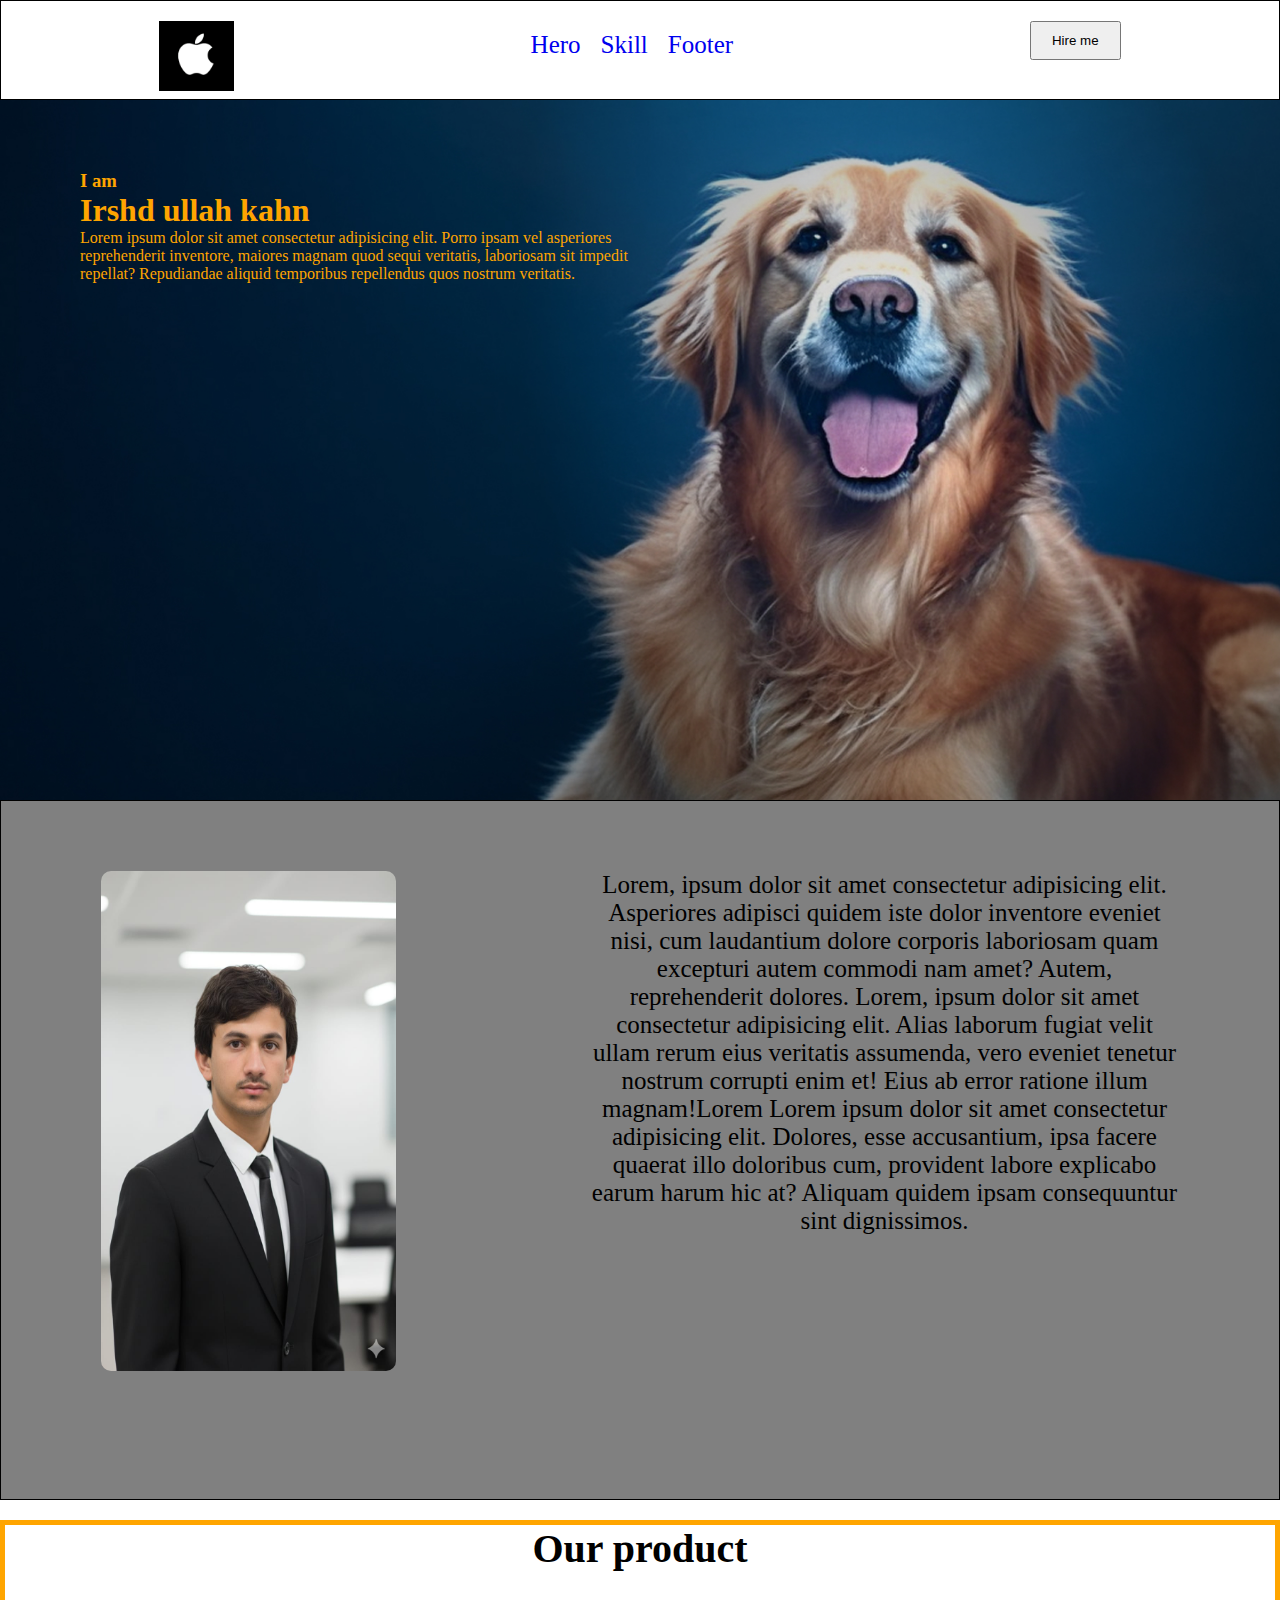
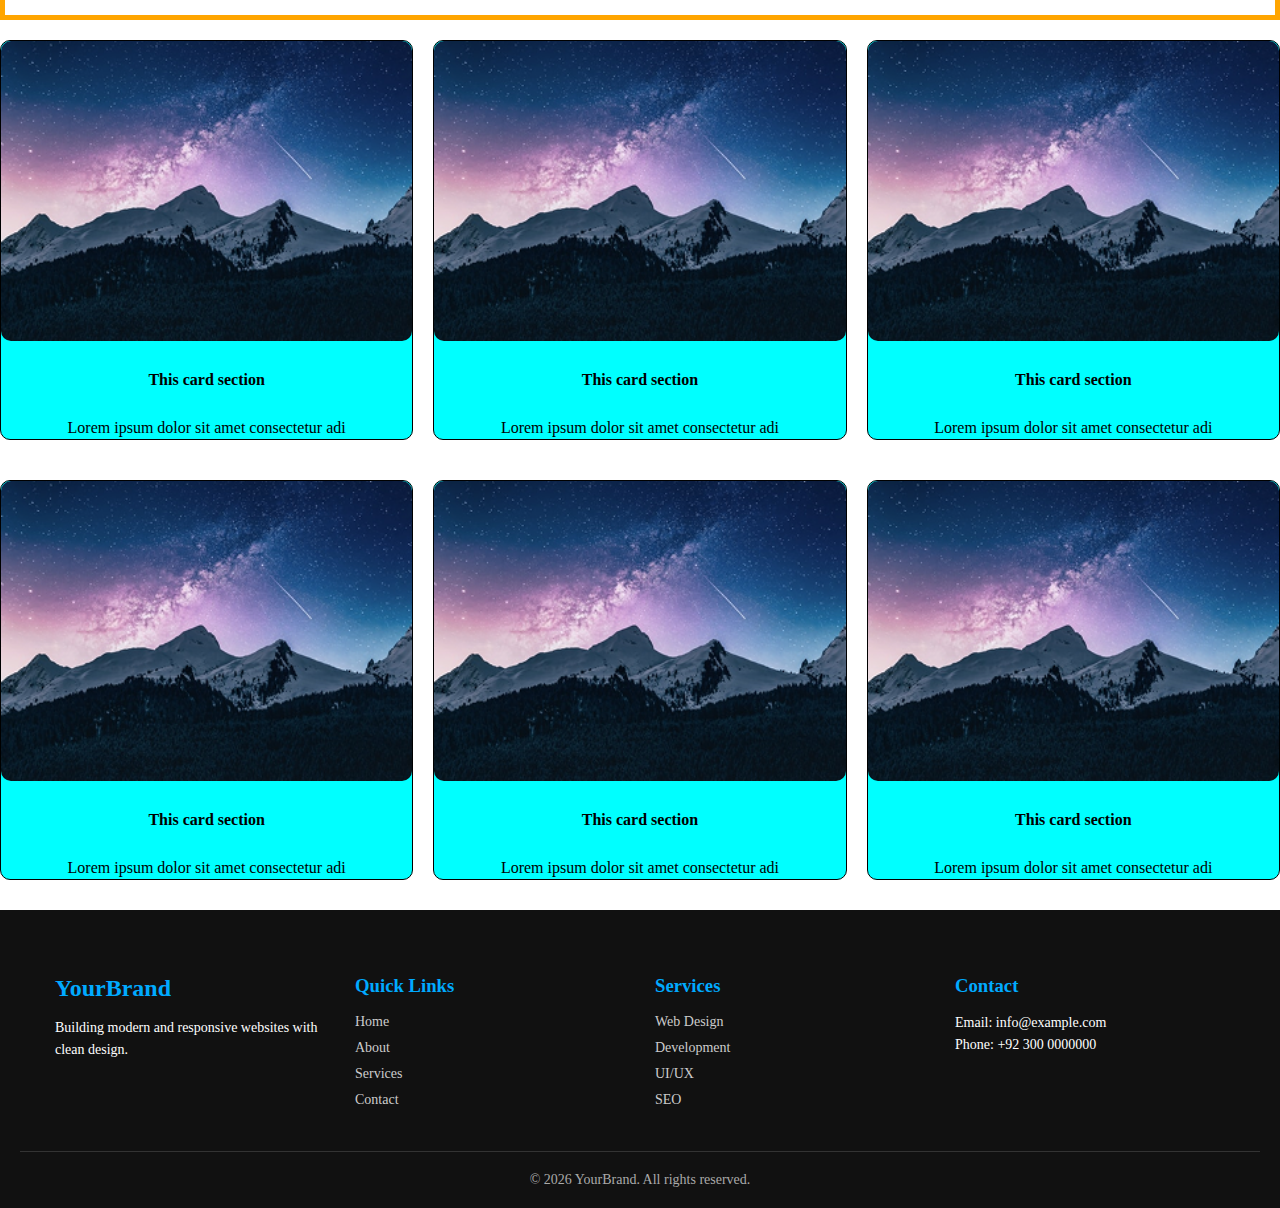
<file: index.html>
<!doctype html>
<html lang="en">
  <head>
    <meta charset="UTF-8" />
    <meta name="viewport" content="width=device-width, initial-scale=1.0" />
    <title>Document</title>
    <link rel="stylesheet" href="style.css" />
  </head>
  <body>
    <header class="header">
      <div>
        <img src="images/apple.png" alt="" />
      </div>
      <nav class="navbar">
        <ul>
          <li><a href="#">Hero</a></li>

          <li><a href="#">Skill</a></li>
          <li><a href="#">Footer</a></li>
        </ul>
      </nav>
      <div>
        <button>Hire me</button>
      </div>
    </header>
    <section class="hero">
      <div class="text">
        <div class="text_1">
        <h3>I am</h3>
        <h1>Irshd ullah kahn</h1>
        <p>Lorem ipsum dolor sit amet consectetur adipisicing elit. Porro ipsam vel asperiores reprehenderit inventore, maiores magnam quod sequi veritatis, laboriosam sit impedit repellat? Repudiandae aliquid temporibus repellendus quos nostrum veritatis.</p>
      </div>
      </div>
   
    </section>
    <section class="about">
            <div class="about_1">
            <img src="images/WhatsApp Image 2026-02-09 at 9.59.42 PM.jpeg" alt="">
        </div>
        <div class="about_2">

            <p>Lorem, ipsum dolor sit amet consectetur adipisicing elit. Asperiores adipisci quidem iste dolor inventore eveniet nisi, cum laudantium dolore corporis laboriosam quam excepturi autem commodi nam amet? Autem, reprehenderit dolores. Lorem, ipsum dolor sit amet consectetur adipisicing elit. Alias laborum fugiat velit ullam rerum eius veritatis assumenda, vero eveniet tenetur nostrum corrupti enim et! Eius ab error ratione illum magnam!Lorem Lorem ipsum dolor sit amet consectetur adipisicing elit. Dolores, esse accusantium, ipsa facere quaerat illo doloribus cum, provident labore explicabo earum harum hic at? Aliquam quidem ipsam consequuntur sint dignissimos.</p>
        </div>
    
    </section>
    <div class="pro">
         <h1>Our product</h1>
         </div>
    <section class="cardsection">
      
      <div class="card">
        <img src="images/unsplash_phIFdC6lA4E.png" alt="" />
        <h4>This card section</h4>
        <p>Lorem ipsum dolor sit amet consectetur adi</p>
      </div>
          <div class="card">
        <img src="images/unsplash_phIFdC6lA4E.png" alt="" />
        <h4>This card section</h4>
        <p>Lorem ipsum dolor sit amet consectetur adi</p>
      </div>
          <div class="card">
        <img src="images/unsplash_phIFdC6lA4E.png" alt="" />
        <h4>This card section</h4>
        <p>Lorem ipsum dolor sit amet consectetur adi</p>
      </div>
          <div class="card">
        <img src="images/unsplash_phIFdC6lA4E.png" alt="" />
        <h4>This card section</h4>
        <p>Lorem ipsum dolor sit amet consectetur adi</p>
      </div>
          <div class="card">
        <img src="images/unsplash_phIFdC6lA4E.png" alt="" />
        <h4>This card section</h4>
        <p>Lorem ipsum dolor sit amet consectetur adi</p>
      </div>
          <div class="card">
        <img src="images/unsplash_phIFdC6lA4E.png" alt="" />
        <h4>This card section</h4>
        <p>Lorem ipsum dolor sit amet consectetur adi</p>
      </div>
    </section>

     <footer class="footer">
  <div class="footer-container">
    
    <div class="footer-section">
      <h2 class="logo">YourBrand</h2>
      <p>Building modern and responsive websites with clean design.</p>
    </div>

    <div class="footer-section">
      <h3>Quick Links</h3>
      <ul>
        <li><a href="#">Home</a></li>
        <li><a href="#">About</a></li>
        <li><a href="#">Services</a></li>
        <li><a href="#">Contact</a></li>
      </ul>
    </div>

    <div class="footer-section">
      <h3>Services</h3>
      <ul>
        <li><a href="#">Web Design</a></li>
        <li><a href="#">Development</a></li>
        <li><a href="#">UI/UX</a></li>
        <li><a href="#">SEO</a></li>
      </ul>
    </div>

    <div class="footer-section">
      <h3>Contact</h3>
      <p>Email: info@example.com</p>
      <p>Phone: +92 300 0000000</p>
    </div>

  </div>

  <div class="footer-bottom">
    <p>© 2026 YourBrand. All rights reserved.</p>
  </div>
</footer>
  </body>
</html>
</file>
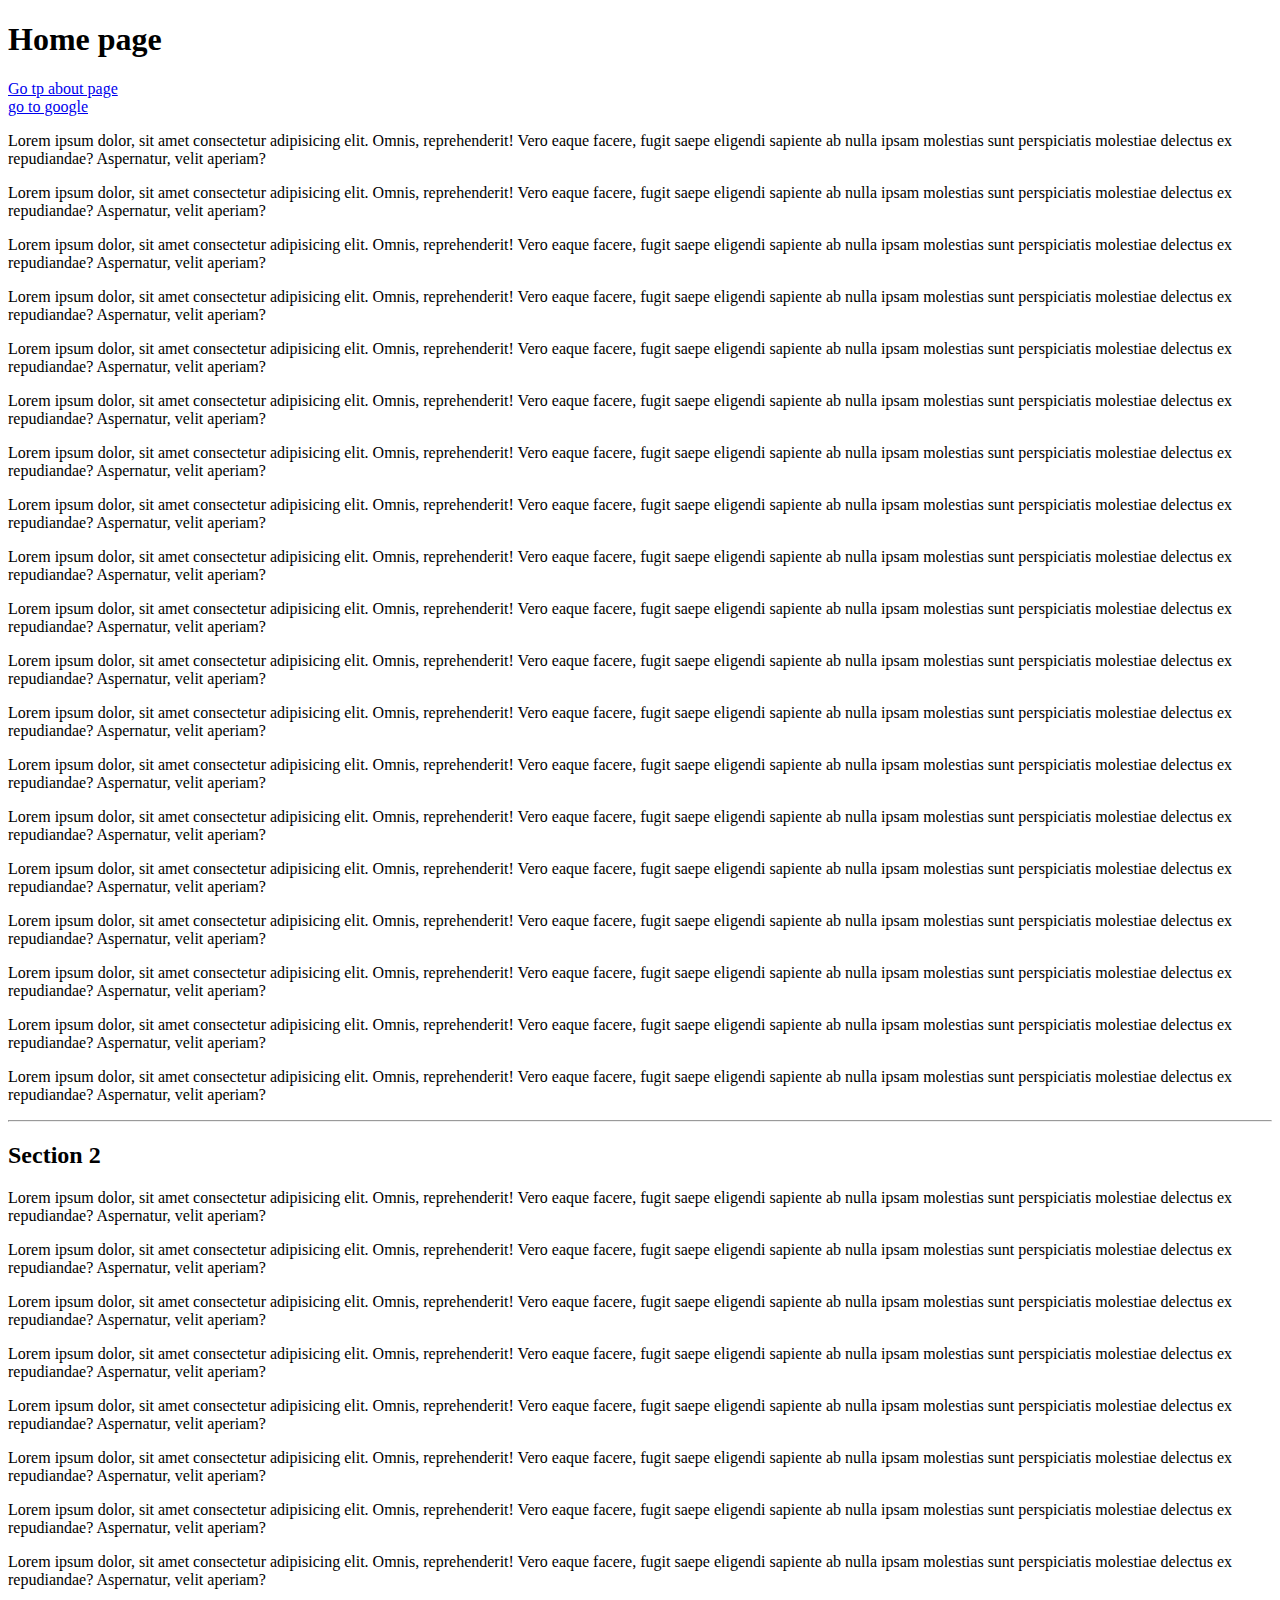
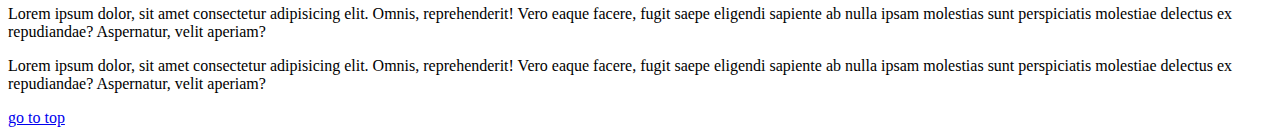
<file: class_2/index.html>
<!doctype html>
<html lang="en">
  <head>
    <meta charset="UTF-8" />
    <meta name="viewport" content="width=device-width, initial-scale=1.0" />
    <title>Document</title>
    <style>
      html {
        scroll-behavior: smooth;
      }
    </style>
  </head>
  <body>
    <h1 id="section1">Home page</h1>
    <a href="about.html#section2">Go tp about page</a><br>
    <a href="https://google.com" target="_blank">go to google</a>
    <a href="about.html#section2"></a>
    <a href=""></a>
    <p>
      Lorem ipsum dolor, sit amet consectetur adipisicing elit. Omnis,
      reprehenderit! Vero eaque facere, fugit saepe eligendi sapiente ab nulla
      ipsam molestias sunt perspiciatis molestiae delectus ex repudiandae?
      Aspernatur, velit aperiam?
    </p>
    <p>
      Lorem ipsum dolor, sit amet consectetur adipisicing elit. Omnis,
      reprehenderit! Vero eaque facere, fugit saepe eligendi sapiente ab nulla
      ipsam molestias sunt perspiciatis molestiae delectus ex repudiandae?
      Aspernatur, velit aperiam?
    </p>
    <p>
      Lorem ipsum dolor, sit amet consectetur adipisicing elit. Omnis,
      reprehenderit! Vero eaque facere, fugit saepe eligendi sapiente ab nulla
      ipsam molestias sunt perspiciatis molestiae delectus ex repudiandae?
      Aspernatur, velit aperiam?
    </p>
    <p>
      Lorem ipsum dolor, sit amet consectetur adipisicing elit. Omnis,
      reprehenderit! Vero eaque facere, fugit saepe eligendi sapiente ab nulla
      ipsam molestias sunt perspiciatis molestiae delectus ex repudiandae?
      Aspernatur, velit aperiam?
    </p>
    <p>
      Lorem ipsum dolor, sit amet consectetur adipisicing elit. Omnis,
      reprehenderit! Vero eaque facere, fugit saepe eligendi sapiente ab nulla
      ipsam molestias sunt perspiciatis molestiae delectus ex repudiandae?
      Aspernatur, velit aperiam?
    </p>
    <p>
      Lorem ipsum dolor, sit amet consectetur adipisicing elit. Omnis,
      reprehenderit! Vero eaque facere, fugit saepe eligendi sapiente ab nulla
      ipsam molestias sunt perspiciatis molestiae delectus ex repudiandae?
      Aspernatur, velit aperiam?
    </p>
    <p>
      Lorem ipsum dolor, sit amet consectetur adipisicing elit. Omnis,
      reprehenderit! Vero eaque facere, fugit saepe eligendi sapiente ab nulla
      ipsam molestias sunt perspiciatis molestiae delectus ex repudiandae?
      Aspernatur, velit aperiam?
    </p>
    <p>
      Lorem ipsum dolor, sit amet consectetur adipisicing elit. Omnis,
      reprehenderit! Vero eaque facere, fugit saepe eligendi sapiente ab nulla
      ipsam molestias sunt perspiciatis molestiae delectus ex repudiandae?
      Aspernatur, velit aperiam?
    </p>
    <p>
      Lorem ipsum dolor, sit amet consectetur adipisicing elit. Omnis,
      reprehenderit! Vero eaque facere, fugit saepe eligendi sapiente ab nulla
      ipsam molestias sunt perspiciatis molestiae delectus ex repudiandae?
      Aspernatur, velit aperiam?
    </p>
    <p>
      Lorem ipsum dolor, sit amet consectetur adipisicing elit. Omnis,
      reprehenderit! Vero eaque facere, fugit saepe eligendi sapiente ab nulla
      ipsam molestias sunt perspiciatis molestiae delectus ex repudiandae?
      Aspernatur, velit aperiam?
    </p>
    <p>
      Lorem ipsum dolor, sit amet consectetur adipisicing elit. Omnis,
      reprehenderit! Vero eaque facere, fugit saepe eligendi sapiente ab nulla
      ipsam molestias sunt perspiciatis molestiae delectus ex repudiandae?
      Aspernatur, velit aperiam?
    </p>
    <p>
      Lorem ipsum dolor, sit amet consectetur adipisicing elit. Omnis,
      reprehenderit! Vero eaque facere, fugit saepe eligendi sapiente ab nulla
      ipsam molestias sunt perspiciatis molestiae delectus ex repudiandae?
      Aspernatur, velit aperiam?
    </p>
    <p>
      Lorem ipsum dolor, sit amet consectetur adipisicing elit. Omnis,
      reprehenderit! Vero eaque facere, fugit saepe eligendi sapiente ab nulla
      ipsam molestias sunt perspiciatis molestiae delectus ex repudiandae?
      Aspernatur, velit aperiam?
    </p>
    <p>
      Lorem ipsum dolor, sit amet consectetur adipisicing elit. Omnis,
      reprehenderit! Vero eaque facere, fugit saepe eligendi sapiente ab nulla
      ipsam molestias sunt perspiciatis molestiae delectus ex repudiandae?
      Aspernatur, velit aperiam?
    </p>
    <p>
      Lorem ipsum dolor, sit amet consectetur adipisicing elit. Omnis,
      reprehenderit! Vero eaque facere, fugit saepe eligendi sapiente ab nulla
      ipsam molestias sunt perspiciatis molestiae delectus ex repudiandae?
      Aspernatur, velit aperiam?
    </p>
    <p>
      Lorem ipsum dolor, sit amet consectetur adipisicing elit. Omnis,
      reprehenderit! Vero eaque facere, fugit saepe eligendi sapiente ab nulla
      ipsam molestias sunt perspiciatis molestiae delectus ex repudiandae?
      Aspernatur, velit aperiam?
    </p>
    <p>
      Lorem ipsum dolor, sit amet consectetur adipisicing elit. Omnis,
      reprehenderit! Vero eaque facere, fugit saepe eligendi sapiente ab nulla
      ipsam molestias sunt perspiciatis molestiae delectus ex repudiandae?
      Aspernatur, velit aperiam?
    </p>
    <p>
      Lorem ipsum dolor, sit amet consectetur adipisicing elit. Omnis,
      reprehenderit! Vero eaque facere, fugit saepe eligendi sapiente ab nulla
      ipsam molestias sunt perspiciatis molestiae delectus ex repudiandae?
      Aspernatur, velit aperiam?
    </p>
    <p>
      Lorem ipsum dolor, sit amet consectetur adipisicing elit. Omnis,
      reprehenderit! Vero eaque facere, fugit saepe eligendi sapiente ab nulla
      ipsam molestias sunt perspiciatis molestiae delectus ex repudiandae?
      Aspernatur, velit aperiam?
    </p>
    <hr />

    <h2>Section 2</h2>
    <p>
      Lorem ipsum dolor, sit amet consectetur adipisicing elit. Omnis,
      reprehenderit! Vero eaque facere, fugit saepe eligendi sapiente ab nulla
      ipsam molestias sunt perspiciatis molestiae delectus ex repudiandae?
      Aspernatur, velit aperiam?
    </p>
    <p>
      Lorem ipsum dolor, sit amet consectetur adipisicing elit. Omnis,
      reprehenderit! Vero eaque facere, fugit saepe eligendi sapiente ab nulla
      ipsam molestias sunt perspiciatis molestiae delectus ex repudiandae?
      Aspernatur, velit aperiam?
    </p>
    <p>
      Lorem ipsum dolor, sit amet consectetur adipisicing elit. Omnis,
      reprehenderit! Vero eaque facere, fugit saepe eligendi sapiente ab nulla
      ipsam molestias sunt perspiciatis molestiae delectus ex repudiandae?
      Aspernatur, velit aperiam?
    </p>
    <p>
      Lorem ipsum dolor, sit amet consectetur adipisicing elit. Omnis,
      reprehenderit! Vero eaque facere, fugit saepe eligendi sapiente ab nulla
      ipsam molestias sunt perspiciatis molestiae delectus ex repudiandae?
      Aspernatur, velit aperiam?
    </p>
    <p>
      Lorem ipsum dolor, sit amet consectetur adipisicing elit. Omnis,
      reprehenderit! Vero eaque facere, fugit saepe eligendi sapiente ab nulla
      ipsam molestias sunt perspiciatis molestiae delectus ex repudiandae?
      Aspernatur, velit aperiam?
    </p>
    <p>
      Lorem ipsum dolor, sit amet consectetur adipisicing elit. Omnis,
      reprehenderit! Vero eaque facere, fugit saepe eligendi sapiente ab nulla
      ipsam molestias sunt perspiciatis molestiae delectus ex repudiandae?
      Aspernatur, velit aperiam?
    </p>
    <p>
      Lorem ipsum dolor, sit amet consectetur adipisicing elit. Omnis,
      reprehenderit! Vero eaque facere, fugit saepe eligendi sapiente ab nulla
      ipsam molestias sunt perspiciatis molestiae delectus ex repudiandae?
      Aspernatur, velit aperiam?
    </p>
    <p>
      Lorem ipsum dolor, sit amet consectetur adipisicing elit. Omnis,
      reprehenderit! Vero eaque facere, fugit saepe eligendi sapiente ab nulla
      ipsam molestias sunt perspiciatis molestiae delectus ex repudiandae?
      Aspernatur, velit aperiam?
    </p>
    <p>
      Lorem ipsum dolor, sit amet consectetur adipisicing elit. Omnis,
      reprehenderit! Vero eaque facere, fugit saepe eligendi sapiente ab nulla
      ipsam molestias sunt perspiciatis molestiae delectus ex repudiandae?
      Aspernatur, velit aperiam?
    </p>
    <p>
      Lorem ipsum dolor, sit amet consectetur adipisicing elit. Omnis,
      reprehenderit! Vero eaque facere, fugit saepe eligendi sapiente ab nulla
      ipsam molestias sunt perspiciatis molestiae delectus ex repudiandae?
      Aspernatur, velit aperiam?
    </p>

    <a href="#section1">go to top</a>
  </body>
</html>
</file>
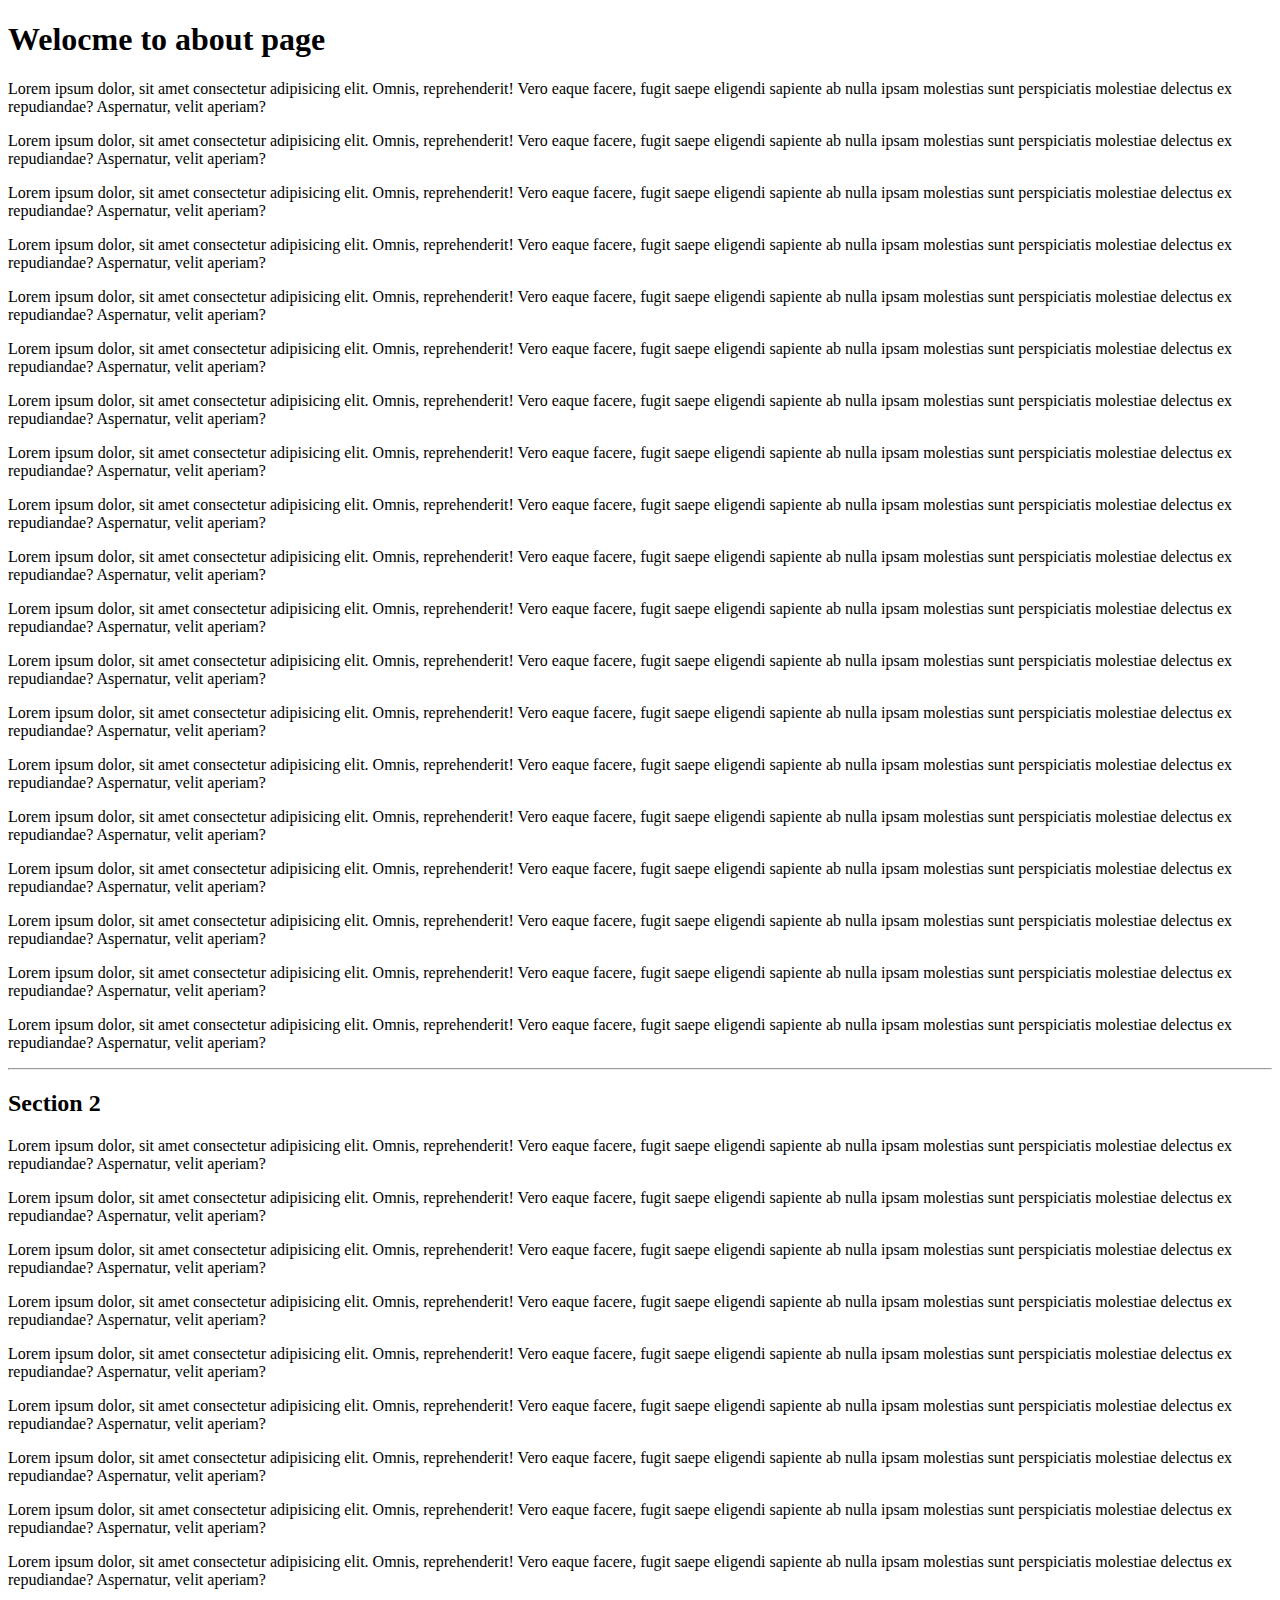
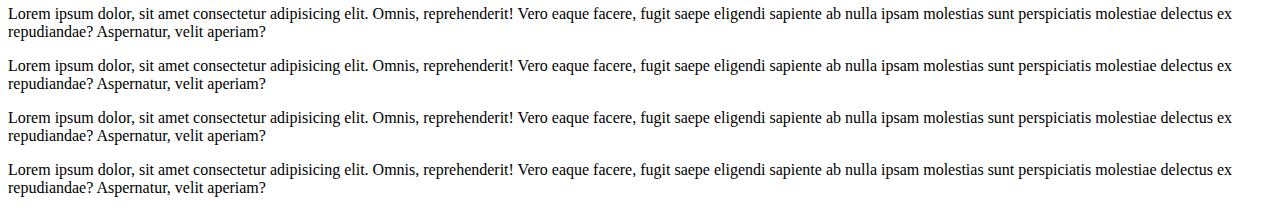
<file: class_2/about.html>
<!doctype html>
<html lang="en">
  <head>
    <meta charset="UTF-8" />
    <meta name="viewport" content="width=device-width, initial-scale=1.0" />
    <title>Document</title>
  </head>
  <body>
    <h1>Welocme to about page</h1>
    <p>
      Lorem ipsum dolor, sit amet consectetur adipisicing elit. Omnis,
      reprehenderit! Vero eaque facere, fugit saepe eligendi sapiente ab nulla
      ipsam molestias sunt perspiciatis molestiae delectus ex repudiandae?
      Aspernatur, velit aperiam?
    </p>
    <p>
      Lorem ipsum dolor, sit amet consectetur adipisicing elit. Omnis,
      reprehenderit! Vero eaque facere, fugit saepe eligendi sapiente ab nulla
      ipsam molestias sunt perspiciatis molestiae delectus ex repudiandae?
      Aspernatur, velit aperiam?
    </p>
    <p>
      Lorem ipsum dolor, sit amet consectetur adipisicing elit. Omnis,
      reprehenderit! Vero eaque facere, fugit saepe eligendi sapiente ab nulla
      ipsam molestias sunt perspiciatis molestiae delectus ex repudiandae?
      Aspernatur, velit aperiam?
    </p>
    <p>
      Lorem ipsum dolor, sit amet consectetur adipisicing elit. Omnis,
      reprehenderit! Vero eaque facere, fugit saepe eligendi sapiente ab nulla
      ipsam molestias sunt perspiciatis molestiae delectus ex repudiandae?
      Aspernatur, velit aperiam?
    </p>
    <p>
      Lorem ipsum dolor, sit amet consectetur adipisicing elit. Omnis,
      reprehenderit! Vero eaque facere, fugit saepe eligendi sapiente ab nulla
      ipsam molestias sunt perspiciatis molestiae delectus ex repudiandae?
      Aspernatur, velit aperiam?
    </p>
    <p>
      Lorem ipsum dolor, sit amet consectetur adipisicing elit. Omnis,
      reprehenderit! Vero eaque facere, fugit saepe eligendi sapiente ab nulla
      ipsam molestias sunt perspiciatis molestiae delectus ex repudiandae?
      Aspernatur, velit aperiam?
    </p>
    <p>
      Lorem ipsum dolor, sit amet consectetur adipisicing elit. Omnis,
      reprehenderit! Vero eaque facere, fugit saepe eligendi sapiente ab nulla
      ipsam molestias sunt perspiciatis molestiae delectus ex repudiandae?
      Aspernatur, velit aperiam?
    </p>
    <p>
      Lorem ipsum dolor, sit amet consectetur adipisicing elit. Omnis,
      reprehenderit! Vero eaque facere, fugit saepe eligendi sapiente ab nulla
      ipsam molestias sunt perspiciatis molestiae delectus ex repudiandae?
      Aspernatur, velit aperiam?
    </p>
    <p>
      Lorem ipsum dolor, sit amet consectetur adipisicing elit. Omnis,
      reprehenderit! Vero eaque facere, fugit saepe eligendi sapiente ab nulla
      ipsam molestias sunt perspiciatis molestiae delectus ex repudiandae?
      Aspernatur, velit aperiam?
    </p>
    <p>
      Lorem ipsum dolor, sit amet consectetur adipisicing elit. Omnis,
      reprehenderit! Vero eaque facere, fugit saepe eligendi sapiente ab nulla
      ipsam molestias sunt perspiciatis molestiae delectus ex repudiandae?
      Aspernatur, velit aperiam?
    </p>
    <p>
      Lorem ipsum dolor, sit amet consectetur adipisicing elit. Omnis,
      reprehenderit! Vero eaque facere, fugit saepe eligendi sapiente ab nulla
      ipsam molestias sunt perspiciatis molestiae delectus ex repudiandae?
      Aspernatur, velit aperiam?
    </p>
    <p>
      Lorem ipsum dolor, sit amet consectetur adipisicing elit. Omnis,
      reprehenderit! Vero eaque facere, fugit saepe eligendi sapiente ab nulla
      ipsam molestias sunt perspiciatis molestiae delectus ex repudiandae?
      Aspernatur, velit aperiam?
    </p>
    <p>
      Lorem ipsum dolor, sit amet consectetur adipisicing elit. Omnis,
      reprehenderit! Vero eaque facere, fugit saepe eligendi sapiente ab nulla
      ipsam molestias sunt perspiciatis molestiae delectus ex repudiandae?
      Aspernatur, velit aperiam?
    </p>
    <p>
      Lorem ipsum dolor, sit amet consectetur adipisicing elit. Omnis,
      reprehenderit! Vero eaque facere, fugit saepe eligendi sapiente ab nulla
      ipsam molestias sunt perspiciatis molestiae delectus ex repudiandae?
      Aspernatur, velit aperiam?
    </p>
    <p>
      Lorem ipsum dolor, sit amet consectetur adipisicing elit. Omnis,
      reprehenderit! Vero eaque facere, fugit saepe eligendi sapiente ab nulla
      ipsam molestias sunt perspiciatis molestiae delectus ex repudiandae?
      Aspernatur, velit aperiam?
    </p>
    <p>
      Lorem ipsum dolor, sit amet consectetur adipisicing elit. Omnis,
      reprehenderit! Vero eaque facere, fugit saepe eligendi sapiente ab nulla
      ipsam molestias sunt perspiciatis molestiae delectus ex repudiandae?
      Aspernatur, velit aperiam?
    </p>
    <p>
      Lorem ipsum dolor, sit amet consectetur adipisicing elit. Omnis,
      reprehenderit! Vero eaque facere, fugit saepe eligendi sapiente ab nulla
      ipsam molestias sunt perspiciatis molestiae delectus ex repudiandae?
      Aspernatur, velit aperiam?
    </p>
    <p>
      Lorem ipsum dolor, sit amet consectetur adipisicing elit. Omnis,
      reprehenderit! Vero eaque facere, fugit saepe eligendi sapiente ab nulla
      ipsam molestias sunt perspiciatis molestiae delectus ex repudiandae?
      Aspernatur, velit aperiam?
    </p>
    <p>
      Lorem ipsum dolor, sit amet consectetur adipisicing elit. Omnis,
      reprehenderit! Vero eaque facere, fugit saepe eligendi sapiente ab nulla
      ipsam molestias sunt perspiciatis molestiae delectus ex repudiandae?
      Aspernatur, velit aperiam?
    </p>
    <hr />

    <h2 id="section2">Section 2</h2>
    <p>
      Lorem ipsum dolor, sit amet consectetur adipisicing elit. Omnis,
      reprehenderit! Vero eaque facere, fugit saepe eligendi sapiente ab nulla
      ipsam molestias sunt perspiciatis molestiae delectus ex repudiandae?
      Aspernatur, velit aperiam?
    </p>
    <p>
      Lorem ipsum dolor, sit amet consectetur adipisicing elit. Omnis,
      reprehenderit! Vero eaque facere, fugit saepe eligendi sapiente ab nulla
      ipsam molestias sunt perspiciatis molestiae delectus ex repudiandae?
      Aspernatur, velit aperiam?
    </p>
    <p>
      Lorem ipsum dolor, sit amet consectetur adipisicing elit. Omnis,
      reprehenderit! Vero eaque facere, fugit saepe eligendi sapiente ab nulla
      ipsam molestias sunt perspiciatis molestiae delectus ex repudiandae?
      Aspernatur, velit aperiam?
    </p>
    <p>
      Lorem ipsum dolor, sit amet consectetur adipisicing elit. Omnis,
      reprehenderit! Vero eaque facere, fugit saepe eligendi sapiente ab nulla
      ipsam molestias sunt perspiciatis molestiae delectus ex repudiandae?
      Aspernatur, velit aperiam?
    </p>
    <p>
      Lorem ipsum dolor, sit amet consectetur adipisicing elit. Omnis,
      reprehenderit! Vero eaque facere, fugit saepe eligendi sapiente ab nulla
      ipsam molestias sunt perspiciatis molestiae delectus ex repudiandae?
      Aspernatur, velit aperiam?
    </p>
    <p>
      Lorem ipsum dolor, sit amet consectetur adipisicing elit. Omnis,
      reprehenderit! Vero eaque facere, fugit saepe eligendi sapiente ab nulla
      ipsam molestias sunt perspiciatis molestiae delectus ex repudiandae?
      Aspernatur, velit aperiam?
    </p>
    <p>
      Lorem ipsum dolor, sit amet consectetur adipisicing elit. Omnis,
      reprehenderit! Vero eaque facere, fugit saepe eligendi sapiente ab nulla
      ipsam molestias sunt perspiciatis molestiae delectus ex repudiandae?
      Aspernatur, velit aperiam?
    </p>
    <p>
      Lorem ipsum dolor, sit amet consectetur adipisicing elit. Omnis,
      reprehenderit! Vero eaque facere, fugit saepe eligendi sapiente ab nulla
      ipsam molestias sunt perspiciatis molestiae delectus ex repudiandae?
      Aspernatur, velit aperiam?
    </p>
    <p>
      Lorem ipsum dolor, sit amet consectetur adipisicing elit. Omnis,
      reprehenderit! Vero eaque facere, fugit saepe eligendi sapiente ab nulla
      ipsam molestias sunt perspiciatis molestiae delectus ex repudiandae?
      Aspernatur, velit aperiam?
    </p>
    <p>
      Lorem ipsum dolor, sit amet consectetur adipisicing elit. Omnis,
      reprehenderit! Vero eaque facere, fugit saepe eligendi sapiente ab nulla
      ipsam molestias sunt perspiciatis molestiae delectus ex repudiandae?
      Aspernatur, velit aperiam?
    </p>
    <p>
      Lorem ipsum dolor, sit amet consectetur adipisicing elit. Omnis,
      reprehenderit! Vero eaque facere, fugit saepe eligendi sapiente ab nulla
      ipsam molestias sunt perspiciatis molestiae delectus ex repudiandae?
      Aspernatur, velit aperiam?
    </p>
    <p>
      Lorem ipsum dolor, sit amet consectetur adipisicing elit. Omnis,
      reprehenderit! Vero eaque facere, fugit saepe eligendi sapiente ab nulla
      ipsam molestias sunt perspiciatis molestiae delectus ex repudiandae?
      Aspernatur, velit aperiam?
    </p>
    <p>
      Lorem ipsum dolor, sit amet consectetur adipisicing elit. Omnis,
      reprehenderit! Vero eaque facere, fugit saepe eligendi sapiente ab nulla
      ipsam molestias sunt perspiciatis molestiae delectus ex repudiandae?
      Aspernatur, velit aperiam?
    </p>
  </body>
</html>
</file>
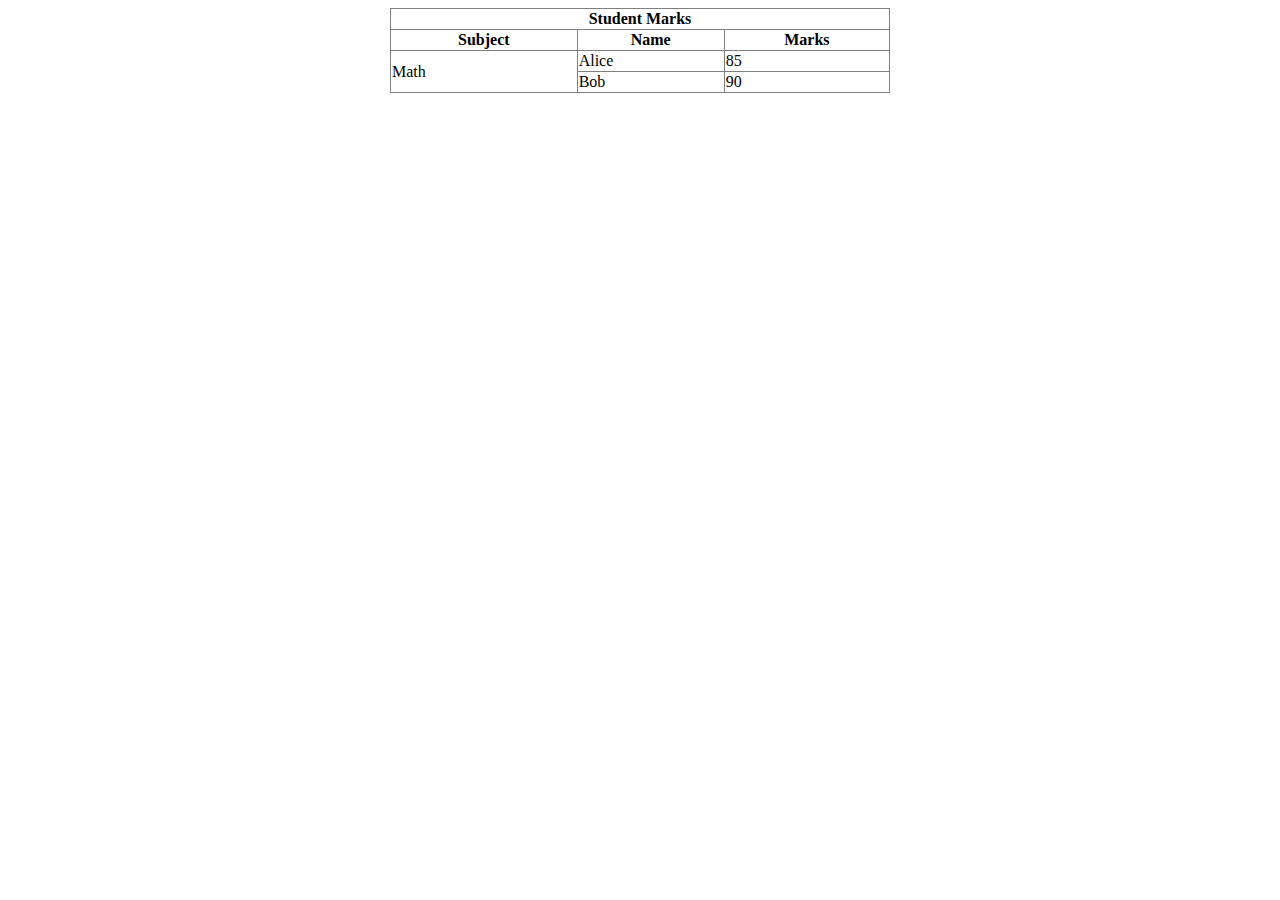
<file: class_2/table.html>
<!doctype html>
<html lang="en">
  <head>
    <meta charset="UTF-8" />
    <meta name="viewport" content="width=device-width, initial-scale=1.0" />
    <title>Document</title>
  </head>
  <body>
    <!-- <span style="font-size: 50px; color: green; font-family: sans-serif; font-weight: 700;">HTML</span>
  <span style="font-size: 50px; font-weight: 700PX; font-family: sans-serif;">TABLE</span>
    <table border="1" style="border-collapse:collapse ; width: 500px; ">
        <thead> 
            <th>Product</th>
            <th>Category</th>
            <th>Price</th>
        </thead>
        <tbody>
            <tr>
                <td>Laptop</td>
                <td>Electronics</td>
                <td>$800</td>
            </tr>
            <tr>
                <td>Bookself</td>
                <td>Furniture</td>
                <td>$150</td>
            </tr>
            <tr>
                <td> Coffe maker</td>
                <td>Appliance</td>
                <td>$50</td>
            </tr>
        </tbody>
    </table> -->
    <table border="1" align="center"width="500" style="border-collapse: collapse">
      <thead>
        <th colspan="3">Student Marks</th>
      </thead>
      <thead>
        <th>Subject</th>
        <th>Name</th>
        <th>Marks</th>
      </thead>
      <tr>
        <td rowspan="2">Math</td>
        <td>Alice</td>
        <td>85</td>
      </tr>
      <tr>
        <td>Bob</td>
        <td>90</td>
      </tr>
    </table>
  </body>
</html>
</file>
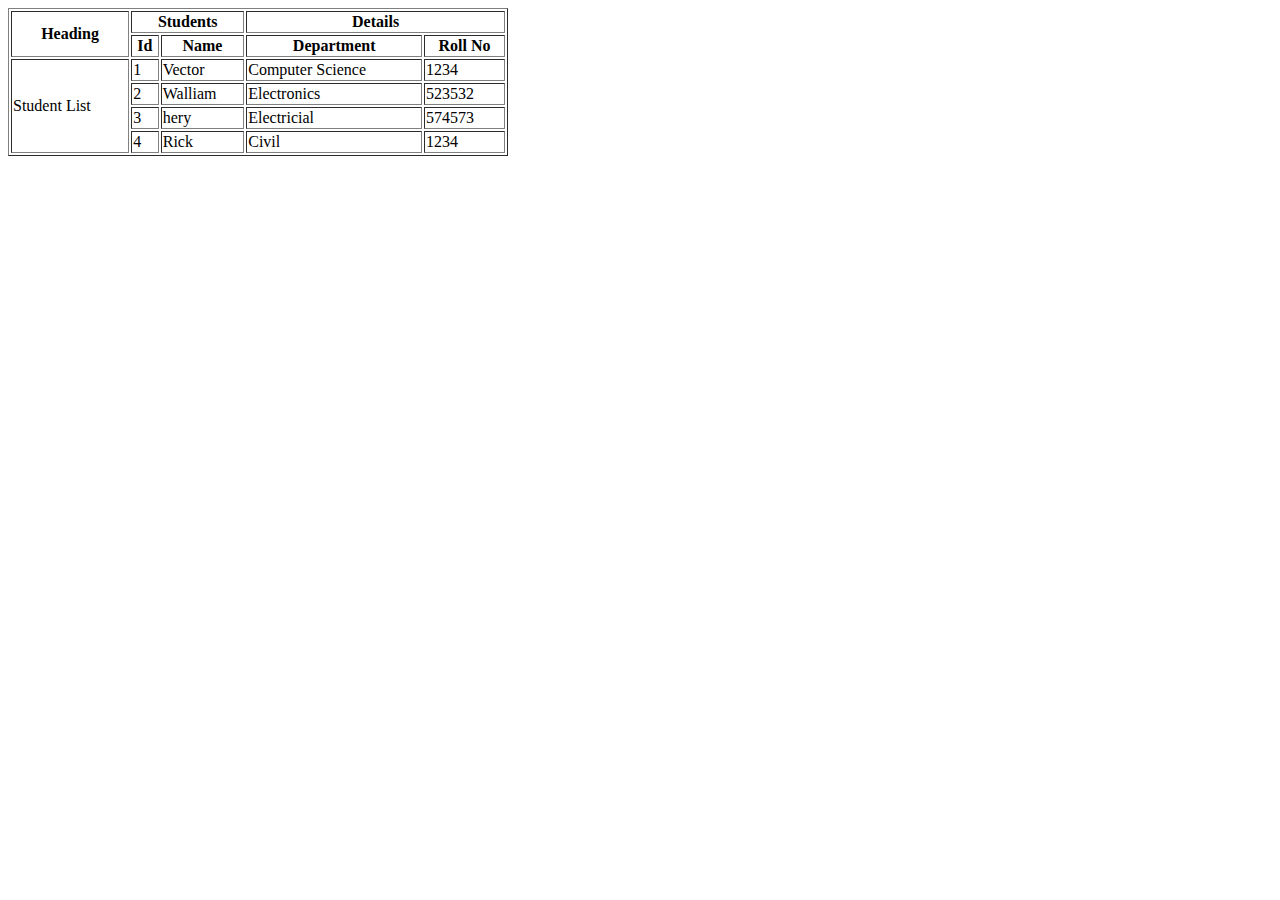
<file: class_2/table2.html>
<!DOCTYPE html>
<html lang="en">
<head>
    <meta charset="UTF-8">
    <meta name="viewport" content="width=device-width, initial-scale=1.0">
    <title>Document</title>
</head>
<body>
    <table border="1" width="500px">
      <tr>
        <th rowspan="2">Heading</th>
        <th colspan="2">Students</th>
        <th colspan="2">Details</th>
    </tr>

      <tr>

   
        <th>Id</th>
        <th>Name</th>
        <th>Department</th>
        <th>Roll No</th>
     
      </tr>
      <tbody>
        <tr>
            <td rowspan="4">Student List</td>
            <td>1</td>
            <td>Vector</td>
            <td>Computer Science</td>
            <td>1234</td>


        </tr>
             <tr>
            <td>2</td>
            <td>Walliam</td>
            <td>Electronics</td>
            <td>523532</td>


        </tr>
             <tr>
     
            <td>3</td>
            <td>hery</td>
            <td>Electricial</td>
            <td>574573</td>


        </tr>
             <tr>
         
            <td>4</td>
            <td>Rick</td>
            <td>Civil</td>
            <td>1234</td>


        </tr>
        
      </tbody>
    </table>
</body>
</html>
</file>
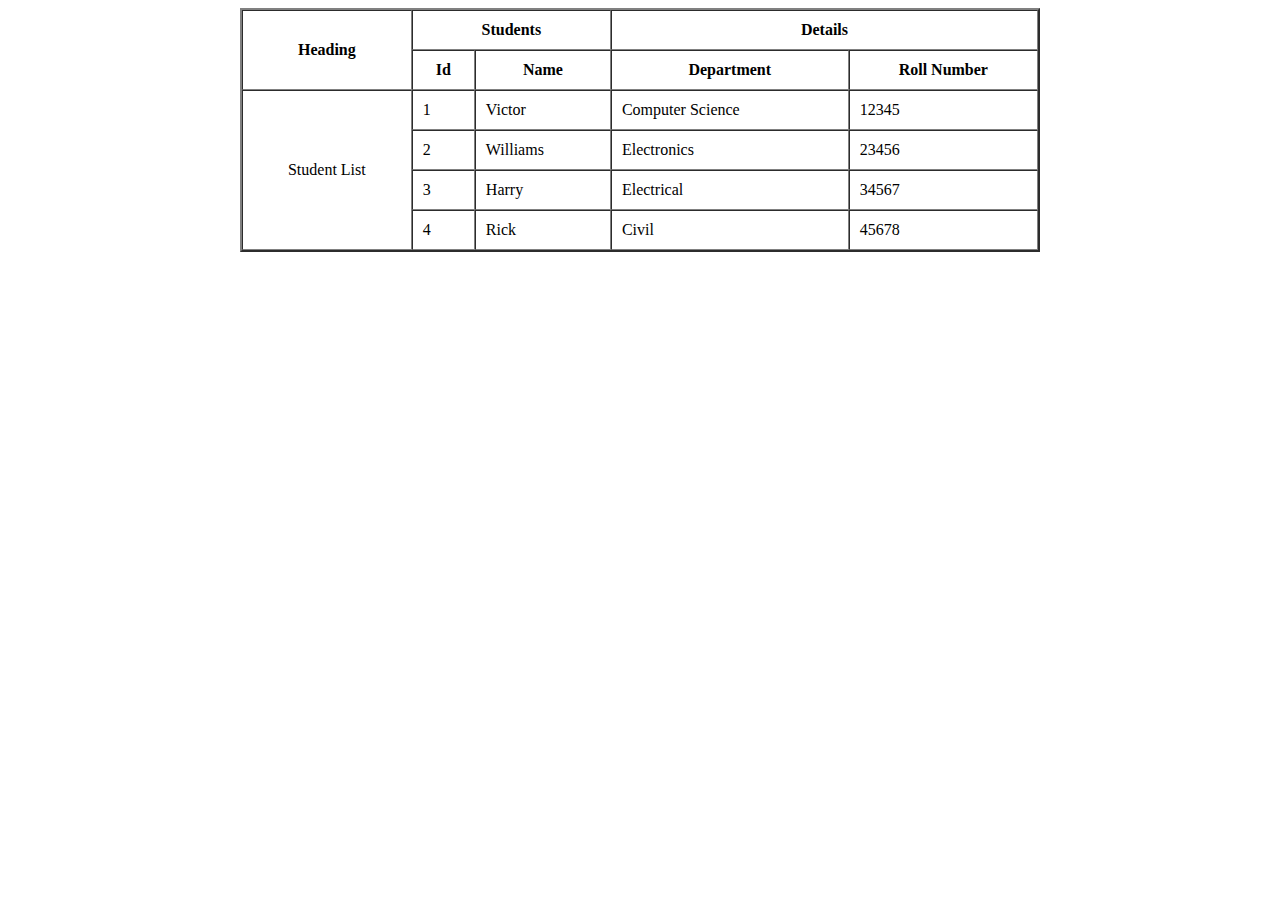
<file: class_2/table3.html>
<!DOCTYPE html>
<html>
<head>
    <title>Student Table</title>
</head>
<body>

<table border="2" align="center" cellpadding="10" cellspacing="0" width="800">

    <!-- First Row -->
    <tr>
        <th rowspan="2">Heading</th>
        <th colspan="2">Students</th>
        <th colspan="2">Details</th>
    </tr>

    <!-- Second Row -->
    <tr>
        <th>Id</th>
        <th>Name</th>
        <th>Department</th>
        <th>Roll Number</th>
    </tr>

    <!-- Data Rows -->
    <tr>
        <td rowspan="4" align="center">Student List</td>
        <td>1</td>
        <td>Victor</td>
        <td>Computer Science</td>
        <td>12345</td>
    </tr>

    <tr>
        <td>2</td>
        <td>Williams</td>
        <td>Electronics</td>
        <td>23456</td>
    </tr>

    <tr>
        <td>3</td>
        <td>Harry</td>
        <td>Electrical</td>
        <td>34567</td>
    </tr>

    <tr>
        <td>4</td>
        <td>Rick</td>
        <td>Civil</td>
        <td>45678</td>
    </tr>

</table>

</body>
</html>
</file>
<file: style.css>
*{
    padding: 0%;
    margin: 0%;
    box-sizing: border-box;
}
.header{
    height: 100px;
    width: 100%;
    display: flex;
    justify-content: space-around;
    padding: 20px 10px;
    border: 1px solid black;
    font-size: 25px;

}
button{
    padding: 10px 20px;
}

.header img{
    width: 100%;
    height: 70px;
}
 .navbar ul{
    display: flex;
    gap: 20px;
    list-style: none;
    margin-top: 10px;
   

}
ul li a{
     text-decoration: none;
   
}
.hero{
    background-image: url("images/heropic.jpg");
    width: 100%;
    height: 700px;
    color: white;
    background-repeat: no-repeat;
    background-size: cover;



}
.card{
    width: 100%;
    height: 400px;
    border: 1px solid black;
    text-align: center;
    display: flex;
    flex-direction: column;
    gap: 30px;
    border-radius: 10px;
    margin-top: 20px;
    background-color: aqua;
  
}
.cardsection{
    display: grid;
    grid-template-columns: repeat(3,1fr);
    width: 100%;
    gap: 20px;

}
.pro{
    width: 100%;
    height: 100px;
    text-align: center;
    font-size: 20px;

    border: 5px solid orange;
    margin-top: 20px;
}
.card:hover{
    transform: scale(1.05);
    transition-duration: 2s;
}

.card img{
    width: 100%;
    height: 300px;
    border-radius: 10px;
}
.text{
    width: 50%;
    display: flex;
    flex-direction: column;
    /* gap: 20px; */
    align-items: center;
    justify-content: center;
  
}
.text_1{
    margin-top: 70px;
    margin-left: 80px;
   color: orange;
}
.about{
    width: 100%;
    display: flex;
    height: 700px;
    border: 1px solid black;
    justify-content: space-evenly;
    background-color: gray;
}
.about_1 {
    width: 50%;
}
.about_1 img{
    width: 50%;
    height: 500px;
    margin-top: 70px;
    margin-left: 100px;
    border-radius: 10px;

}
.about_2{
    width: 50%;
    text-align: center;
    margin-top: 70px;
    font-size: 25px;
   margin-right: 100px;

}
.footer {
  background-color: #111;
  color: #fff;
  padding: 50px 20px 20px;
  margin-top: 30px;
}

.footer-container {
  display: flex;
  justify-content: space-between;
  flex-wrap: wrap;
  max-width: 1200px;
  margin: auto;
}

.footer-section {
  flex: 1 1 250px;
  margin: 15px;
}

.footer-section h2,
.footer-section h3 {
  margin-bottom: 15px;
  color: #00aaff;
}

.footer-section p {
  font-size: 14px;
  line-height: 1.6;
}

.footer-section ul {
  list-style: none;
  padding: 0;
}

.footer-section ul li {
  margin-bottom: 8px;
}

.footer-section ul li a {
  text-decoration: none;
  color: #ccc;
  font-size: 14px;
  transition: 0.3s;
}

.footer-section ul li a:hover {
  color: #00aaff;
}

.footer-bottom {
  text-align: center;
  padding-top: 20px;
  border-top: 1px solid #333;
  margin-top: 20px;
  font-size: 14px;
  color: #aaa;
}
</file>
